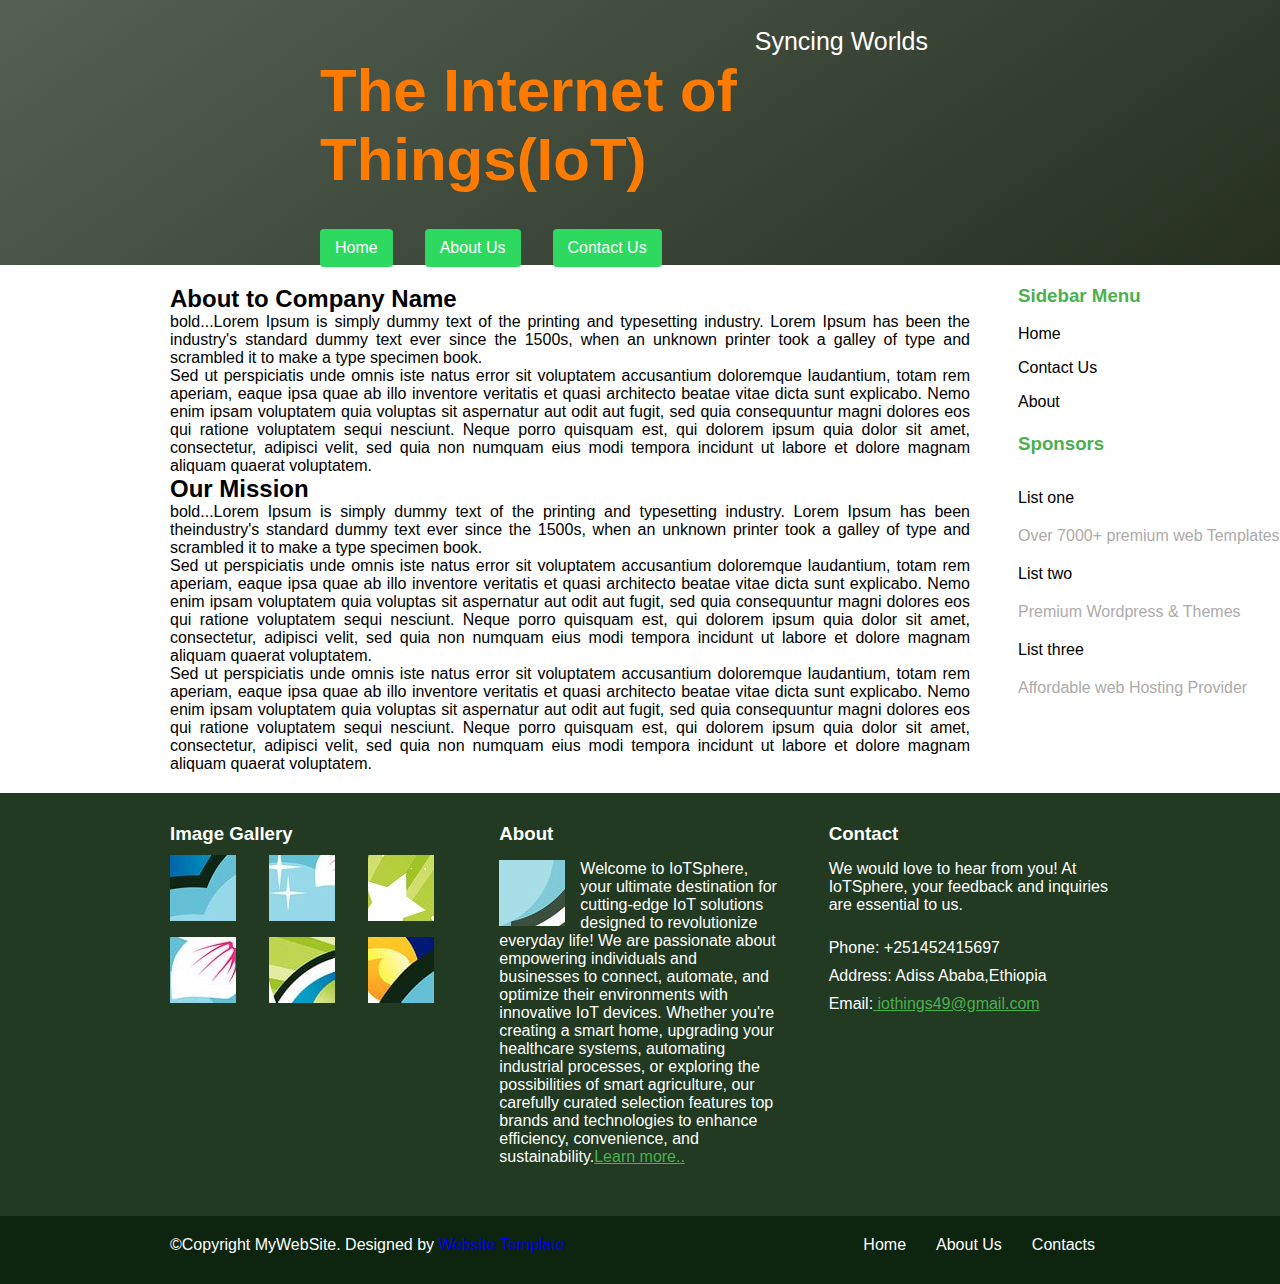
<file: src/html/about.html>
<!DOCTYPE html>
<html lang="en">
<head>
    <meta charset="UTF-8">
    <meta name="viewport" content="width=device-width, initial-scale=1.0">
    <link rel="stylesheet" href="../css/layout.css">
    <title>About</title>
</head>
<body>
    <header>
        <div class="banner">
            <p class="top-right">Syncing Worlds</p>
            <h2 class="bottom-left">The Internet of Things(IoT)</h2>
        </div>
        <nav>
            <ul class="nav-list">
                <li><a href="../../index.html">Home</a></li>
                <li><a href="../html/about.html">About Us</a></li>
                <li><a href="../html/contact.html">Contact Us</a></li>
            </ul>
        </nav>
    </header>


    <main class="main">
        <div class="allcontent">
            
            <div class="about">
                <h2>About to Company Name</h2>
                <p>
                    bold...Lorem Ipsum is simply dummy text of the printing and typesetting industry. Lorem Ipsum has been the
                    industry's standard dummy text ever since the 1500s, when an unknown printer took a galley of type and scrambled it to make a type specimen
                    book.
                </p>
        
                <p>
                    Sed ut perspiciatis unde omnis iste natus error sit voluptatem accusantium doloremque laudantium, totam rem
                    aperiam, eaque ipsa quae ab illo inventore veritatis et quasi architecto beatae vitae dicta sunt explicabo. Nemo enim
                    ipsam voluptatem quia voluptas sit aspernatur aut odit aut fugit, sed quia consequuntur magni dolores eos qui ratione voluptatem sequi nesciunt. Neque porro quisquam est, qui dolorem ipsum quia dolor sit amet, consectetur,
                    adipisci velit, sed quia non numquam eius modi tempora incidunt ut labore et dolore magnam aliquam quaerat voluptatem.</p>
                </div>
                <div class="about">
                    <h2>Our Mission</h2>
                    <p>
                        bold...Lorem Ipsum is simply dummy text of the printing and typesetting industry. Lorem Ipsum has been theindustry's standard dummy text ever since the 1500s, when an unknown printer took a galley of type and scrambled it to make a type specimen
                        book.
                    </p>
        
                    <p>
                        Sed ut perspiciatis unde omnis iste natus error sit voluptatem accusantium doloremque laudantium, totam rem
                        aperiam, eaque ipsa quae ab illo inventore veritatis et quasi architecto beatae vitae dicta sunt explicabo. Nemo enim
                        ipsam voluptatem quia voluptas sit aspernatur aut odit aut fugit, sed quia consequuntur magni dolores eos qui ratione
                        voluptatem sequi nesciunt. Neque porro quisquam est, qui dolorem ipsum quia dolor sit amet, consectetur,
                        adipisci velit, sed quia non numquam eius modi tempora incidunt ut labore et dolore magnam aliquam quaerat voluptatem.
                    </p>
        
                    <p>
                        Sed ut perspiciatis unde omnis iste natus error sit voluptatem accusantium doloremque laudantium, totam rem
                        aperiam, eaque ipsa quae ab illo inventore veritatis et quasi architecto beatae vitae dicta sunt explicabo. Nemo enim
                        ipsam voluptatem quia voluptas sit aspernatur aut odit aut fugit, sed quia consequuntur magni dolores eos qui ratione
                        voluptatem sequi nesciunt. Neque porro quisquam est, qui dolorem ipsum quia dolor sit amet, consectetur,
                        adipisci velit, sed quia non numquam eius modi tempora incidunt ut labore et dolore magnam aliquam quaerat voluptatem.</p>
                </div>
        </div>
        
        <div class="sidebar">
            <div class="sidebarmenu">
                <h3>Sidebar Menu</h3>
                <ul>
                    <li>Home</li>
                    <li>Contact Us</li>
                    <li>About</li>
                </ul>
            </div>
            <div class="sponsorsmenu">
                <h3>Sponsors</h3>
                <ul>
                    <li>List one</li>
                    <p>Over 7000+ premium web Templates</p>
                    <li>List two</li>
                    <p>Premium Wordpress & Themes</p>
                    <li>List three</li>
                    <p>Affordable web Hosting Provider</p>
                </ul>
        
            </div>
        </div>

    </main>
   
    <footer>
        <div class="footerwrapper">
            <div class="footerwrapper2">
                <diV>
                    <h3>Image Gallery</h3>
                    <diV class="img">
                        <img src="../images/image1.jpg" alt="image1">
                        <img src="../images/image2.jpg" alt="image2">
                        <img src="../images/image3.jpg" alt="image3">
                        <img src="../images/image4.jpg" alt="image4">
                        <img src="../images/image5.jpg" alt="image5">
                        <img src="../images/image6.jpg" alt="image6">
                    </diV>
                </diV>
                <div class="aboutimage">
                    <h3>About</h3>
                    <img src="../images/image7.jpg" alt="image7">
                    <p>
                        Welcome to IoTSphere, your ultimate destination for cutting-edge IoT solutions designed to revolutionize everyday life! We are passionate about empowering individuals and businesses to connect, automate, and optimize their environments with innovative IoT devices. Whether you're creating a smart home, upgrading your healthcare systems, automating industrial processes, or exploring the possibilities of smart agriculture, our carefully curated selection features top brands and technologies to enhance efficiency, convenience, and sustainability.<a href="#">Learn more..</a>
                    </p>
                </div>
                <div>
                    <h3>Contact</h3>
                    <p>
                        We would love to hear from you! At IoTSphere, your feedback and inquiries are essential to us.
                    </p>
                    <ul>
                        <li>Phone: +251452415697</li>
                        <li>Address: Adiss Ababa,Ethiopia</li>
                        <li>Email:<a href="#"> iothings49@gmail.com</a></li>
                    </ul>
                </div>
            </div>
    
    
        </div>
        <div class="copyright">
            <p>&copy;Copyright MyWebSite. Designed by <a href="#">Website Template</a></p>
            <nav>
                <ul class="copyul">
                    <li><a href="../../index.html">Home</a></li>
                    <li><a href="../html/about.html">About Us</a></li>
                    <li><a href="../html/contact.html">Contacts</a></li>
                </ul>
            </nav>
        </div>
    </footer>
    
</body>
</html>
</file>
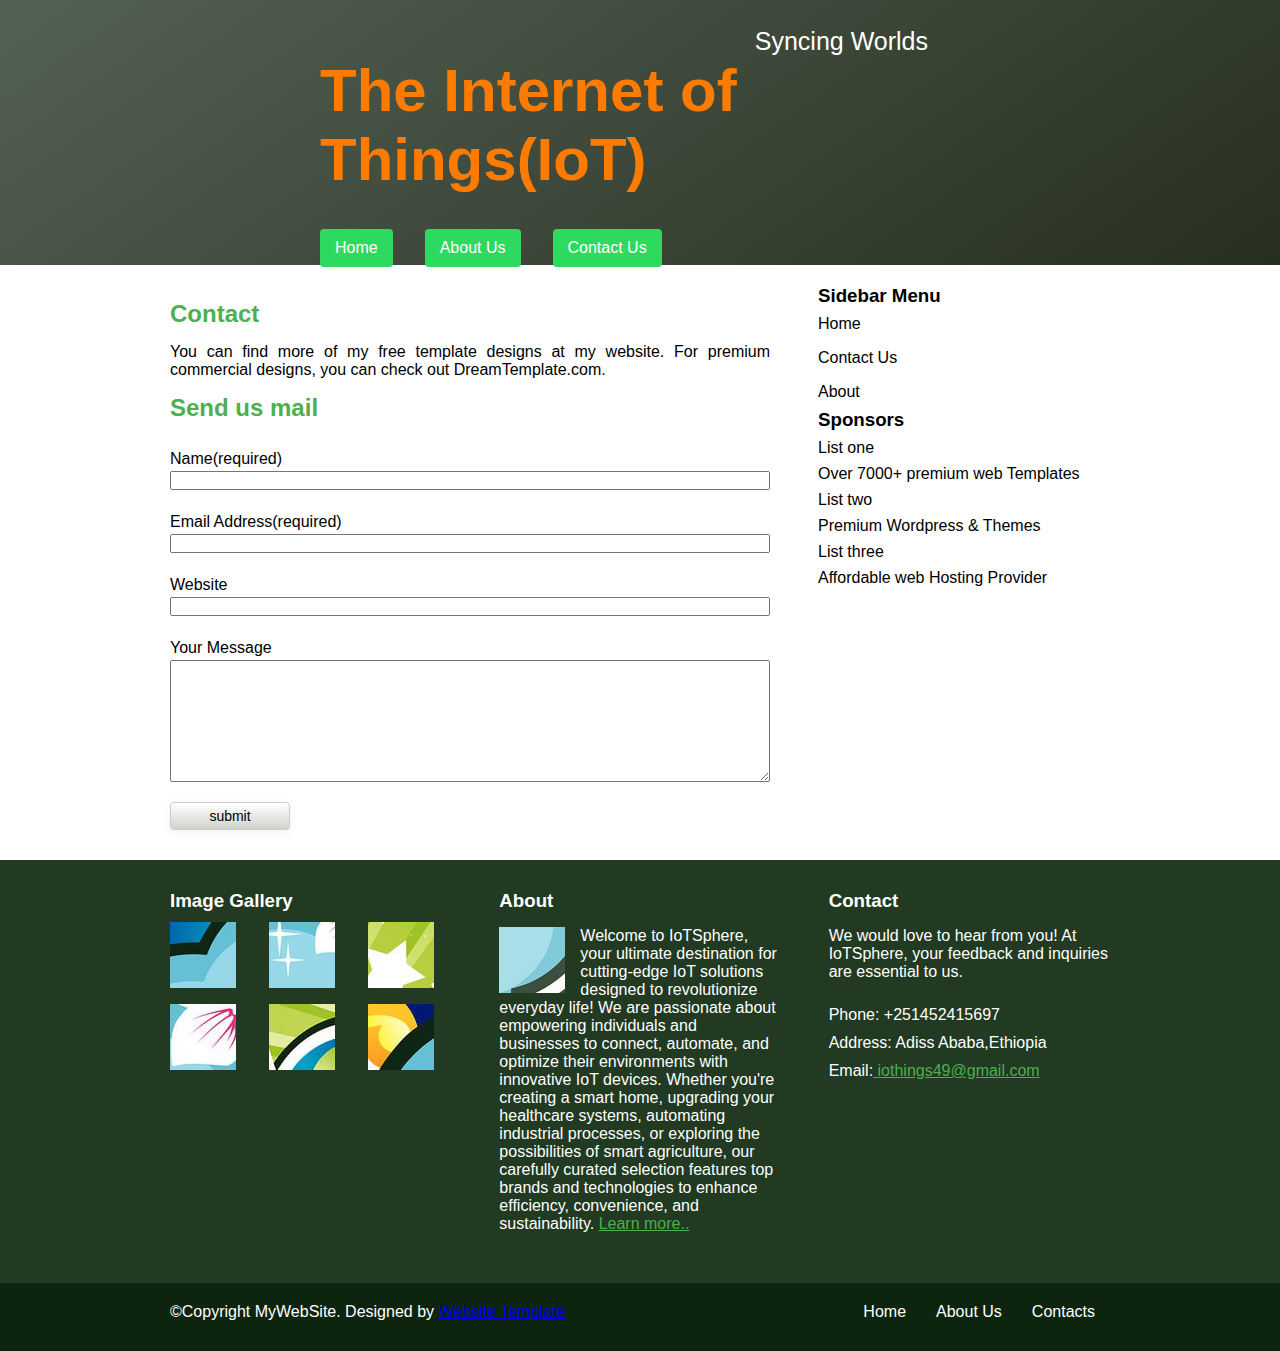
<file: src/html/contact.html>
<!DOCTYPE html>
<html lang="en">
<head>
    <meta charset="UTF-8">
    <meta name="viewport" content="width=device-width, initial-scale=1.0">
    <link rel="stylesheet" href="../css/layout.css">
    <title>Contact</title>
</head>
<body>
    <header>
        <div class="banner">
            <p class="top-right">Syncing Worlds</p>
            <h2 class="bottom-left">The Internet of Things(IoT)</h2>
        </div>
        <nav>
            <ul class="nav-list">
                <li><a href="../../index.html">Home</a></li>
                <li><a href="../html/about.html">About Us</a></li>
                <li><a href="../html/contact.html">Contact Us</a></li>
            </ul>
        </nav>
    </header>
    <div class="content">
        <div class="content_resize">
            <div class="mainbar">
                <div class="article">
                    <h2>Contact</h2>
                    <p>
                        You can find more of my free template designs at my website. For premium commercial designs, you can
                        check out DreamTemplate.com.
                    </p>
                </div>
                <div class="article">
                    <h2>Send us mail</h2>
                    <form action="#" method="post" id="sendemail">
                        <ul>
                            <li>
                                <label for="name">Name(required)</label>
                                <input id="name" name="name" class="text" />
                            </li>
                            <li>
                                <label for="email">Email Address(required)</label>
                                <input id="email" name="email" class="text" />
                            </li>
                            <li>
                                <label for="website">Website</label>
                                <input id="website" name="website" class="text" />
                            </li>
                            <li>
                                <label for="message">Your Message</label>
                                <textarea id="message" name="message" rows="8" cols="50"></textarea>
                            </li>
                            <li>
                                <button type="submit">submit</button>
                            </li>
                        </ul>
                    </form>
                </div>
            </div>
            <div class="sidebar">
                <div>
                    <h3>Sidebar Menu</h3>
                    <ul>
                        <li>Home</li>
                        <li>Contact Us</li>
                        <li>About</li>
                    </ul>
                </div>
                <div>
                    <h3>Sponsors</h3>
                    <ul>
                        <li>List one</li>
                        <p>Over 7000+ premium web Templates</p>
                        <li>List two</li>
                        <p>Premium Wordpress & Themes</p>
                        <li>List three</li>
                        <p>Affordable web Hosting Provider</p>
                    </ul>
            
                </div>
            </div>
        </div>
    </div>
    <footer>
        <div class="footerwrapper">
            <div class="footerwrapper2">
                <diV>
                    <h3>Image Gallery</h3>
                    <diV class="img">
                        <img src="../images/image1.jpg" alt="image1"><img
                            src="../images/image2.jpg" alt="image2"><img
                            src="../images/image3.jpg" alt="image3"><img
                            src="../images/image4.jpg" alt="image4"><img
                            src="../images/image5.jpg" alt="image5"><img
                            src="../images/image6.jpg" alt="image6">
                    </diV>
                </diV>
                <div class="aboutimage">
                    <h3>About</h3>
                    <img src="../images/image7.jpg" alt="image7">
                    <p>
                        Welcome to IoTSphere, your ultimate destination for cutting-edge IoT solutions designed to revolutionize everyday life! We are passionate about empowering individuals and businesses to connect, automate, and optimize their environments with innovative IoT devices. Whether you're creating a smart home, upgrading your healthcare systems, automating industrial processes, or exploring the possibilities of smart agriculture, our carefully curated selection features top brands and technologies to enhance efficiency, convenience, and sustainability. <a href="#">Learn more..</a>
                    </p>
                </div>
                <div>
                    <h3>Contact</h3>
                    <p> We would love to hear from you! At IoTSphere, your feedback and inquiries are essential to us.</p>
                    <ul>
                        <li>Phone: +251452415697</li>
                        <li>Address: Adiss Ababa,Ethiopia</li>
                        <li>Email:<a href="#"> iothings49@gmail.com</a></li>
                    </ul>
                </div>
            </div>
    
    
        </div>
        <div class="copyright">
            <p>&copy;Copyright MyWebSite. Designed by <a href="#">Website Template</a></p>
            <nav>
                <ul class="copyul">
                    <li><a href="../../index.html">Home</a></li>
                    <li><a href="../html/about.html">About Us</a></li>
                    <li><a href="../html/contact.html">Contacts</a></li>
                </ul>
            </nav>
        </div>
    </footer>
    
</body>
</html>
</file>
<file: src/css/layout.css>
*{
    margin: 0;
    padding: 0;
    font-family: Arial, sans-serif;
}

 body {
    overflow-x: hidden;
 }

header{
    height: 25vh;
    background-color: #312f2f;
    padding: 20px;
    background: linear-gradient(145deg, rgba(28, 46, 30, 0.756), rgb(39, 48, 31));
}

.banner{
    display: grid;
    grid-template-areas:
         "top-right top-right"
        "bottom-left bottom-left";
    grid-template-columns: 1fr 1fr;
    grid-template-rows: auto 1fr;
    margin-bottom: 35px;
    padding-top: 7px;
}

.top-right {
    font-size: 25px;
    grid-area: top-right;
    justify-self: end;
    align-self: start;
    padding-right: 55%;
    color: white;
    margin-right: -350px;
}

.bottom-left {
    font-size: 60px;
    grid-area: bottom-left;
    justify-self: start;
    align-self: end;
    margin: 0 300px;
    color: rgb(255, 123, 0);
}
.nav-list{
    display: flex;
    align-items: center;
    list-style: none;
    margin:20px 300px;
    gap: 2rem;
}


.nav-list li a{
    display: inline-block;
    padding: 10px 15px;
    text-decoration: none;
    border-radius: 4px;
    background-color: rgb(46, 217, 95);
    transition: 0.3s ease;
    color: white;
}
li a:hover{
    background-color: rgb(255, 123, 0);
}

.main{
    background-color: white;
    display: grid;
    grid-template-columns: repeat(3, 1fr);
    padding: 20px 0;
    margin: 0 170px;
    gap: 3rem;
    text-align: justify;
}
.main-div1 h2{
    color: #4CAF50;
    padding: 8px 0;
}
.main-div1 #bold{
    font-weight: 600;
    padding: 10px 0 15px 0;
    
}
.main-div1 p{
    color: #312f2f;
}
.main-div1{
    width: 600px;
}
.main-div1 p{
    padding: 10px 0;
}
.main-div2{
    width: 400px;
}
.about {
    width: 800px;
}
.sidebar{
    width: 100vw;  
}
.sidebar ul li{
    text-decoration: none;
    list-style: none;
    padding: 8px 0;
}
.sidebarmenu h3{
    color: #4CAF50;
    padding-bottom: 10px;
}
.sponsorsmenu h3{
    color: #4CAF50;
    padding: 14px 0;
}
.sponsorsmenu ul li {
    padding: 20px 0;
}
.sponsorsmenu ul p{
    font-weight: 100;
    color: #adaaaa;
}

.footerwrapper2{
    display: grid;
    background-color: rgba(17, 44, 17, 0.933);
    grid-template-columns: repeat(3, 1fr);
    gap: 3rem;
    padding: 30px 170px;
    color: white;
}

.footerwrapper2 .img{
    display: grid;
    grid-template-columns: repeat(3, 1fr);
    padding: 10px 0;
    gap: 1rem;
}

.footerwrapper2 a{
    color: #4CAF50;
}

.footerwrapper2 p{
    flex-wrap: wrap;
    padding-top: 15px;
    padding-bottom:20px ;
}

.aboutimage img{
    float: left;
    padding-top: 15px;
    margin-right: 15px;
    margin-bottom: 6px;
    max-width: 100%;
    font-size: smaller;
    line-height: 20px;
}

.footerwrapper2 ul li {
    text-decoration: none;
    list-style: none;
    padding: 5px 0;
}

.copyright {
    background-color: #0d240f;
    color: white;
    padding:20px 170px;
    display: grid;
    grid-template-columns: repeat(2,1fr);
}

.copyul {
    list-style: none;
    display: flex;
    padding-bottom: 10px;
    justify-content: end;
}

.copyul li {
    margin: 0 15px;
}

.copyul a {
    color: white;
    text-decoration: none;
    transition: color 0.3s;
}


.copyul a:hover {
    color: #4CAF50;
}

.content_resize {
    background-color: white;
        display: grid;
        grid-template-columns: repeat(3, 1fr);
        padding: 20px 0;
        margin: 0 170px;
        gap: 3rem;
        text-align: justify;
}
.mainbar{
    width: 600px;
}
.article h2{
    color: #4CAF50;
    padding: 15px 0;

}
#sendemail li{
    text-decoration: none;
    list-style: none;
    padding: 10px 0;
    display: flex;
    flex-direction: column;
}
#sendemail label{
    padding: 3px 0;
}
#sendemail li button{
    padding: 5px 10px;
    font-size: 14px;
    border: 1px solid #ccc;
    border-radius: 4px;
    cursor: pointer;
    width: 20%;
    box-shadow: 0 2px 10px rgb(244, 239, 239);
    background: linear-gradient(180deg, rgba(255, 255, 255, 0.977), rgb(208, 211, 205));
}
</file>
